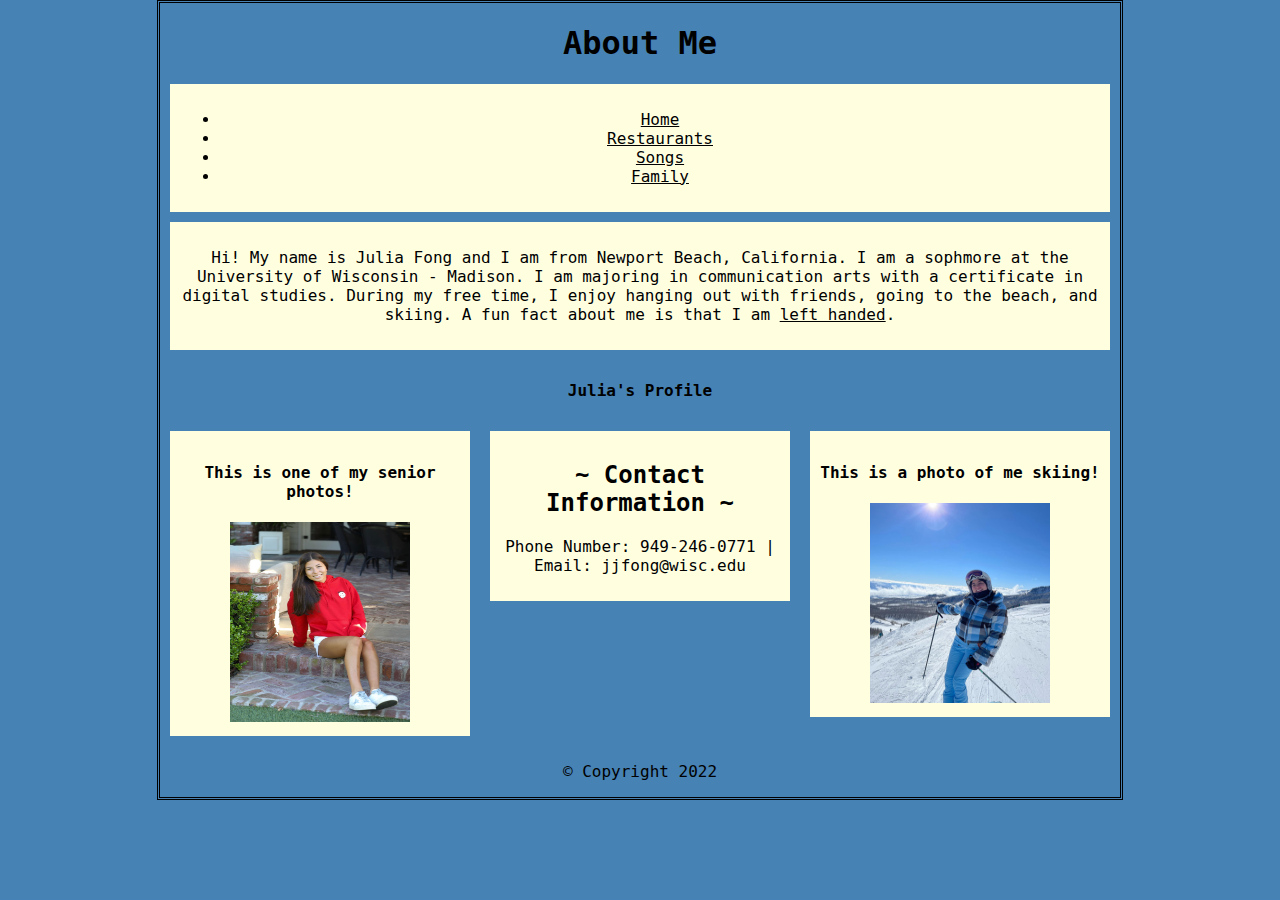
<file: index.html>
<!DOCTYPE html>
<html lang="en">


	<head>
		<title>About Me</title>
		<meta charset="UTF-8">
		<link rel="stylesheet" type="text/css" href="stylesheet.css">
		<meta name="viewport" content="width=device-width,initial-scale=1">
	</head>


<body>
	<header>
		<h1>About Me</h1>
		<nav>
			<ul>
				<li><a href="index.html">Home</a></li>
				<li><a href="restaurants.html">Restaurants</a></li>
				<li><a href="songs.html">Songs</a></li>
				<li><a href="Family.html">Family</a></li>
			</ul>	
		</nav>	
	</header>
	<main>
			<p>Hi! My name is Julia Fong and I am from Newport Beach, California. I am a sophmore at the University of Wisconsin - Madison. I am majoring in communication arts with a certificate in digital studies. During my free time, I enjoy hanging out with friends, going to the beach, and skiing. A fun fact about me is that I am <a href="https://leftyfretz.com/25-facts-about-left-handed-people/">left handed</a>. </p>
	</main>
	<section>
		<h4>Julia's Profile</h4>	
		<article>
			<h4>This is one of my senior photos!</h4>
			<img src="images/Home.jpeg" alt="Julia's photo" width="180" height="200">	
		</article>

		<article>
			<h2 style="text-align: center;">~ Contact Information ~</h2>
			<p> 
			Phone Number: 949-246-0771 |
			Email: jjfong@wisc.edu </p>
		</article>

		<article>
			<h4>This is a photo of me skiing!</h4>
			<img src="images/Julia.jpg" alt="Julia's Photo" width="180" height="200">
		</article>
	
	</section>

	<footer>
		<p>&copy; Copyright 2022</p>
	</footer>
</body>
</html>
</file>
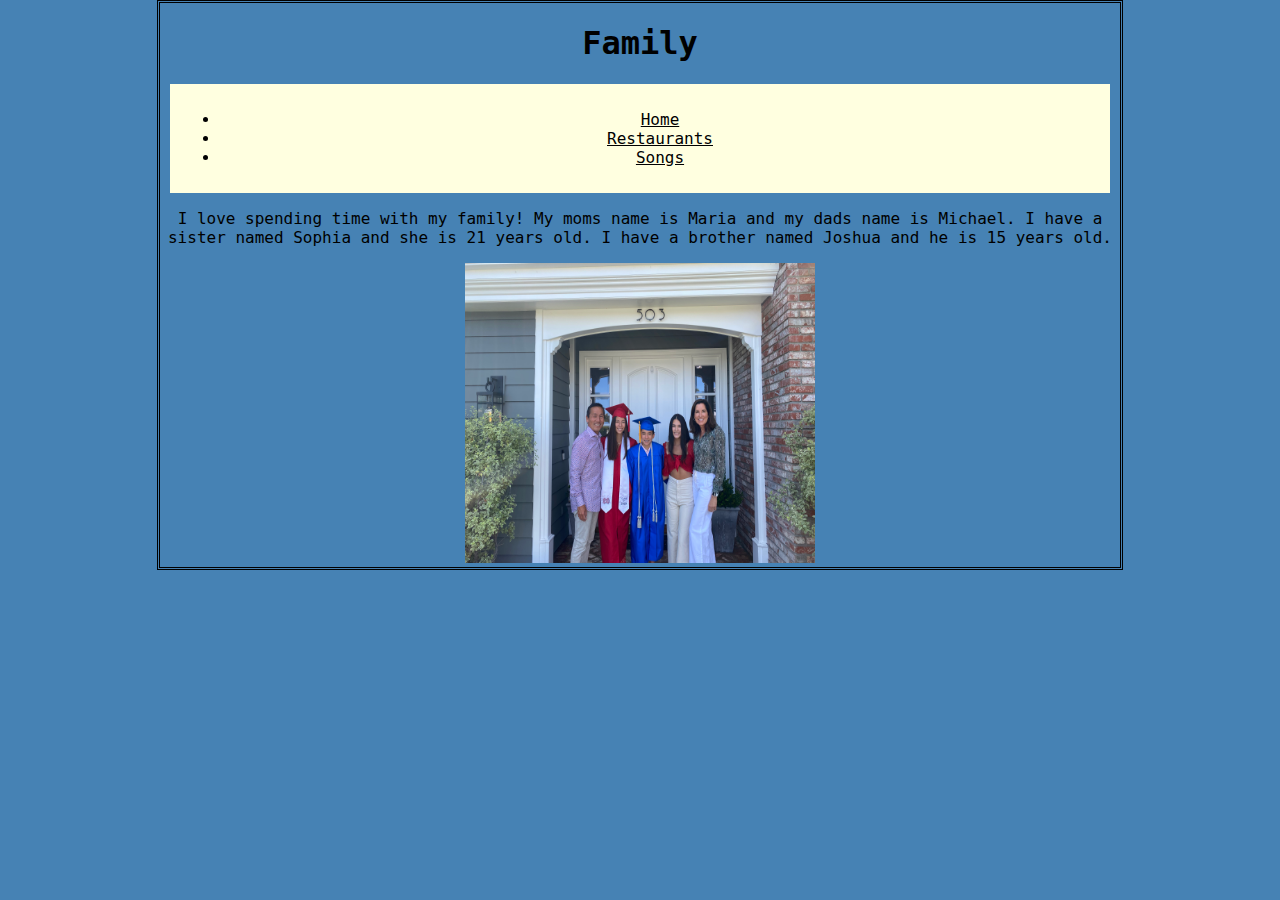
<file: Family.html>
<!DOCTYPE html>
<html lang="en">


	<head>
		<title>Family</title>
		<meta charset="UTF-8">
		<link rel="stylesheet" type="text/css" href="stylesheet.css">
		<meta name="viewport" content="width=device-width,initial-scale=1">
	</head>



<body>
	<h1>Family</h1>
	<nav>
		<ul>
			<li><a href="index.html">Home</a></li>
			<li><a href="restaurants.html">Restaurants</a></li>
			<li><a href="songs.html">Songs</a></li>
		</ul>
	</nav>

	<p>I love spending time with my family! My moms name is Maria and my dads name is Michael. I have a sister named Sophia and she is 21 years old. I have a brother named Joshua and he is 15 years old. </p>

	<img src="images/Family.jpeg" alt="Family" width="350" height="300">


</body>
</html>
</file>
<file: stylesheet.css>
* {
	font-family: andale mono, monospace;
	color: black;
	text-align: center;
}


body {
	background-color: steelblue;
	width: 960px;
	margin: 0 auto;
	border-style: double;
}
nav {
	background-color: lightyellow;
	padding: 10px;
	margin: 10px;}
}
li {
	display: inline-grid;
	padding: 5px;
}

section {
	overflow: auto;
	height: 100%;
}

main {
	background-color: lightyellow;
	padding: 10px;
	margin: 10px;
}

article {
	background-color: lightyellow;
	padding: 10px;
	margin: 10px;
	width: 280px;
	float: left;
}
.mart {
	background-color: lightyellow;
}

#content {
	overflow: auto;
	height: 100%;}
.column1, .column2 {
	float: center;
	margin: 10px;}
</file>
